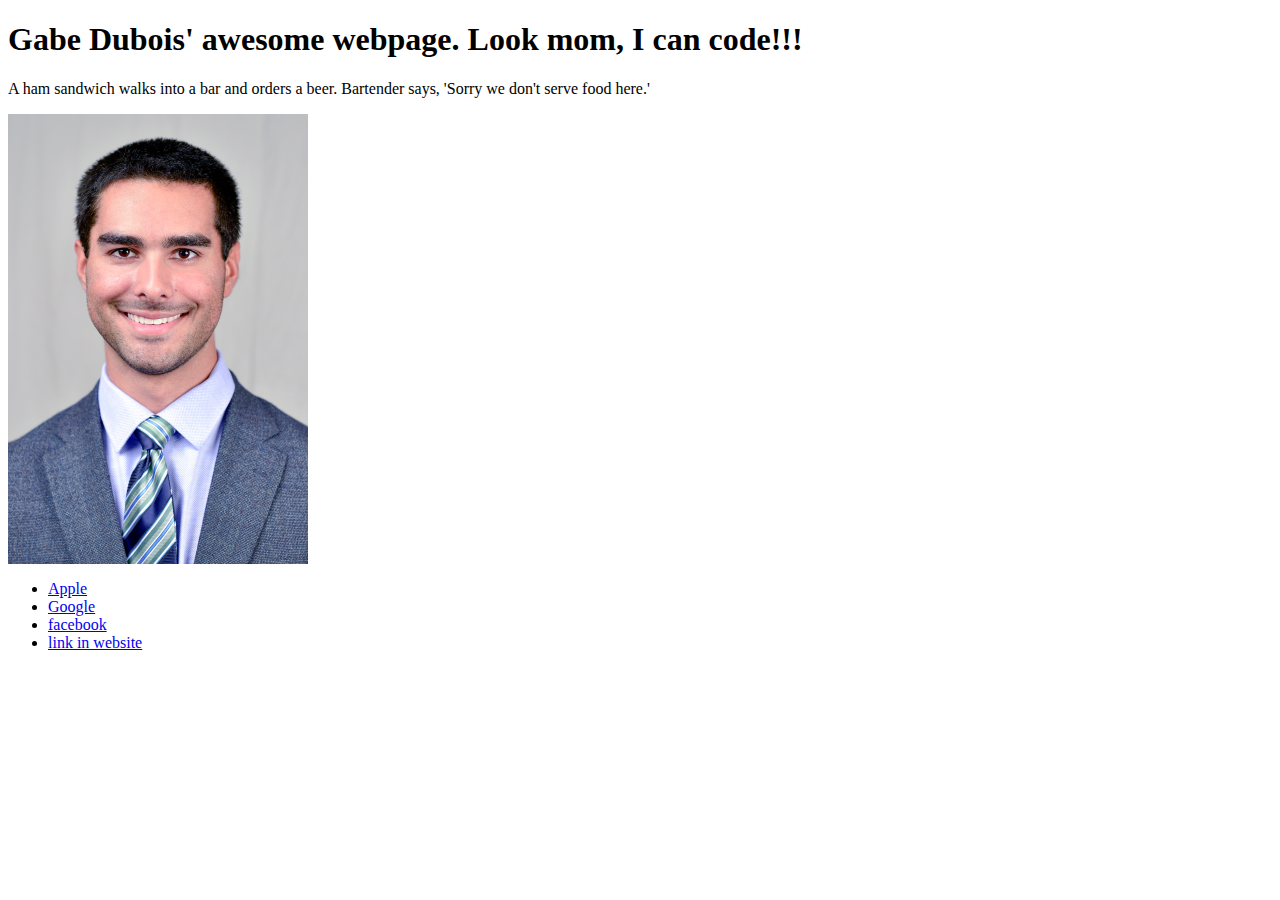
<file: index.html>
<!DOCTYPE html PUBLIC "-//W3C//DTD XHTML 1.0 Transitional//EN"
   "http://www.w3.org/TR/xhtml1/DTD/xhtml1-transitional.dtd">

<html xmlns="http://www.w3.org/1999/xhtml">

<head>
	<title>	Gabe Dubois Profile </title>
	<meta http-equiv="content-type"
		content="text/html;charset=utf-8" />
</head>

<body>
  <h1>Gabe Dubois' awesome webpage. Look mom, I can code!!!</h1>
	<p>A ham sandwich walks into a bar and orders a beer. Bartender says, 'Sorry we don't serve food here.'</p>
  <a href="mailto:ggdggb@mail.missouri.edu"><img src="DUBOIS1.jpg" alt="my head shot" width="300px" /></a>


  <ul>
    <li><a href="http://apple.com">Apple</a></li>
    <li><a href="http://google.com">Google</a></li>
    <li><a href="http://facebook.com">facebook</a></li>
    <li><a href="xhtml_template.html">link in website</a></li>
  </ul>




</body>

</html>
</file>
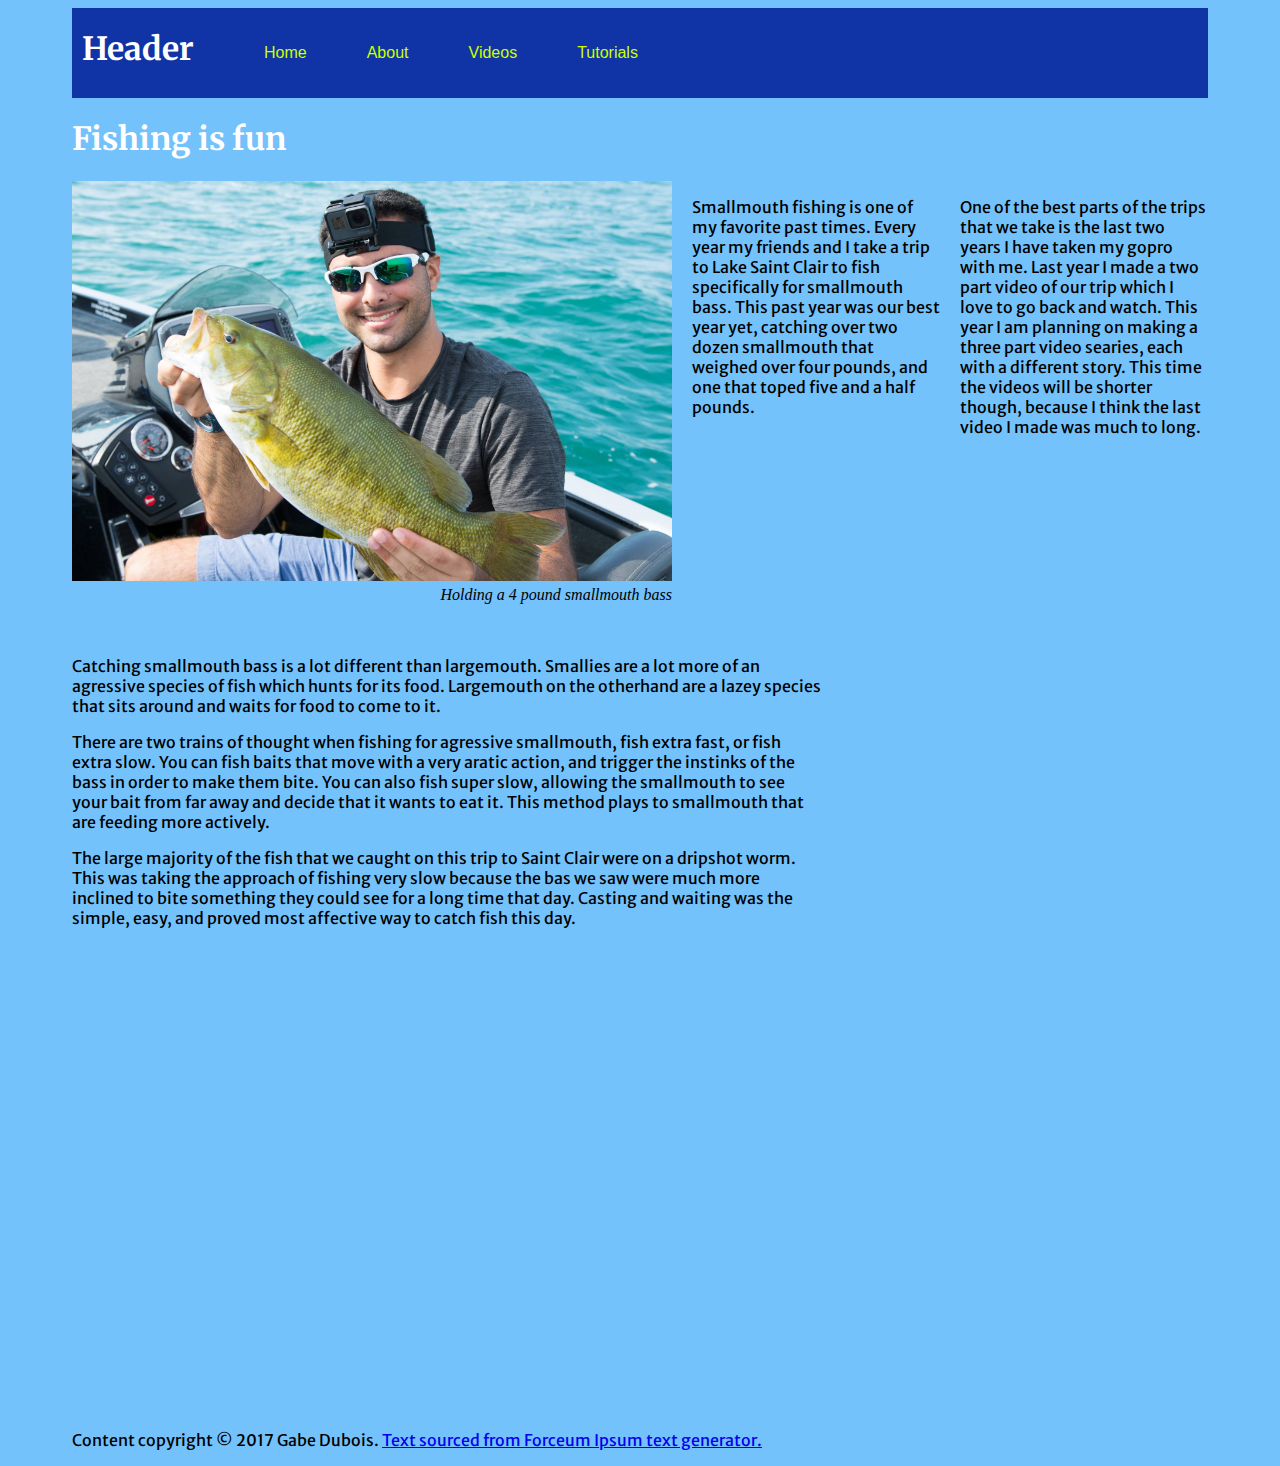
<file: Gabeindex.html>
<!DOCTYPE html PUBLIC "-//W3C//DTD XHTML 1.0 Transitional//EN"
   "http://www.w3.org/TR/xhtml1/DTD/xhtml1-transitional.dtd">

<html xmlns="http://www.w3.org/1999/xhtml">

<head>
	<title>	Gabe Dubois's title page </title>
	<meta http-equiv="content-type" content="text/html;charset=utf-8" />
  <meta name="viewport" content="width=device-width, initial-scale=1"/>
  <link href="https://fonts.googleapis.com/css?family=Merriweather|Merriweather+Sans" rel="stylesheet"/>
  <link rel="stylesheet" type="text/css" href="style.css"/>
  <script src="https://code.jquery.com/jquery-1.12.0.min.js"></script>
  <script src="Gabejava.js" type="text/javascript"></script>

</head>

<body>

  <header>
    <h1>Header</h1>
  <nav>
    <a class="menu-trigger" href="#">&#9776;</a>
  <ul>
    <li><a href="#">Home</a></li>
    <li><a href="#">About</a></li>
    <li><a href="#">Videos</a></li>
    <li><a href="#">Tutorials</a></li>
  </ul>
  </nav>
  </header>

    <h1>Fishing is fun</h1>
<article>
  <section class="section1">
    <p>Smallmouth fishing is one of my favorite past times. Every year my friends and I take a trip to Lake Saint Clair to fish specifically for smallmouth bass. This past year was our best year yet, catching over two dozen smallmouth that weighed over four pounds, and one that toped five and a half pounds. </p>
  </section>

  <section class="section2">
    <p>One of the best parts of the trips that we take is the last two years I have taken my gopro with me. Last year I made a two part video of our trip which I love to go back and watch. This year I am planning on making a three part video searies, each with a different story. This time the videos will be shorter though, because I think the last video I made was much to long. </p>
  </section>

  <section class="section3">
    <a href="mailto:weirr@missouri.edu">
        <img src="img/Gabe.jpg" alt="A picture " width="100%"/>
    </a>
    <p class="caption">Holding a 4 pound smallmouth bass</p>
  </section>

  <section class="section4">
    <p>Catching smallmouth bass is a lot different than largemouth. Smallies are a lot more of an agressive species of fish which hunts for its food. Largemouth on the otherhand are a lazey species that sits around and waits for food to come to it.</p>
    <p>There are two trains of thought when fishing for agressive smallmouth, fish extra fast, or fish extra slow. You can fish baits that move with a very aratic action, and trigger the instinks of the bass in order to make them bite. You can also fish super slow, allowing the smallmouth to see your bait from far away and decide that it wants to eat it. This method plays to smallmouth that are feeding more actively.</p>
    <p>The large majority of the fish that we caught on this trip to Saint Clair were on a dripshot worm. This was taking the approach of fishing very slow because the bas we saw were much more inclined to bite something they could see for a long time that day. Casting and waiting was the simple, easy, and proved most affective way to catch fish this day.</p>
  </section>
<iframe src="https://www.google.com/maps/embed?pb=!1m18!1m12!1m3!1d376565.52974533336!2d-82.94945211059361!3d42.49329162594413!2m3!1f0!2f0!3f0!3m2!1i1024!2i768!4f13.1!3m3!1m2!1s0x88253a42a07febbd%3A0x679a153523440e7c!2sLake+St+Clair!5e0!3m2!1sen!2sus!4v1512073686471" width="600" height="450" frameborder="0" style="border:0" allowfullscreen></iframe>
<script src="https://static.kuula.io/embed.js" data-kuula="https://kuula.co/share/7lh9Q?fs=1&vr=0&thumbs=1&chromeless=0&logo=0" data-width="100%" data-height="640px"></script>


</article>
    <p>Content copyright &copy; 2017 Gabe Dubois.
      <a href="http://forcemipsum.com/" target="_blank">Text sourced from Forceum Ipsum text generator.</a>
    </p>
  </div>

</body>



</html>
</file>
<file: style.css>
img {
  border: none;
}

p {
  color: black;
  font-family: 'Merriweather Sans', Helvetica, Arial, sans-serif;
  max-width: 750px;
}

h1 {
  font-family: 'Merriweather', Georgia, "Times New Roman", serif;
}

body {
  background-color: #ebe3c3;
}

#container {
  width: 90%;
  margin: 0 auto;
}

.caption {
  font-family: Georgia, "Times New Roman", serif;
  font-style: italic;
  text-align: right;
  margin-top: 5px;
}

#nav {
  padding: 0;
}

#nav li {
  list-style-type: none;
}

#nav a:link {
  display: block;
  color: #ffffff;
  background-color: #98bf21;
  font-weight: bold;
  text-align: center;
  font-family: Helvetica, Arial, sans-serif;
  padding: 4px;
  text-decoration: none;
}

#nav a:hover, #nav a:active {
  background-color: #7a991a;
  text-decoration: underline;
}

.container {
	display: flex;
	flex-direction: column;
}

@media (min-width: 600px) {
	.container {
		flex-direction: row;
		justify-content: center;
	}
}

@media (min-width: 800px) {

	.item-1 {
		margin-right: auto;
	}
}

* {
	box-sizing: border-box;
}
body {
	font-size: 1em;
	font-family: 'Merriweather Sans', sans-serif;
	color: #fff;
	background: #C0C0C0;
	padding-left: 5%;
	padding-right: 5%;
}
.container {
	padding: 10px;
	background: #fff;
  	border-radius: 5px;
	margin: 45px auto;
  	box-shadow: 0 1.5px 0 0 rgba(0,0,0,0.1);
}
.item {
	color: #000;
	padding: 15px;
	margin: 5px;
	background: #f1b89d;
	border-radius: 3px;
}

@media screen and (min-width:600px) {
  article {
    display: grid;
    grid-template-columns: 1fr 1fr;
    grid-gap: 20px;
    grid-template-areas:
        "a b "
        "c d ";

  }

  .section1 {
    grid-area: a;
  }

  .section2 {
    grid-area: b;
  }

  .section3 {
    grid-area: c;
  }

  .section4 {
    grid-area: d;
  }

}

@media screen and (min-width:900px) {
  article {
    display: grid;
    grid-template-columns: 1fr 1fr 1fr;
    grid-gap: 20px;
    grid-template-areas:
        "c a b "
        "d d d ";

  }

  .section1 {
    grid-area: a;
  }

  .section2 {
    grid-area: b;
  }

  .section3 {
    grid-area: c;
  }

  .section4 {
    grid-area: d;
  }

}

body {
  background-color: #73C2FB;
  font-family: Helvetica, Arial, sans-serif;
}

nav ul li {
    display: block;
    border-top: 1px #79896d solid;
}

nav a {
    color: #CCFF00;
    display: block;
    text-decoration: none;
    padding: 20px 30px;
}



header {
    display: flex;
    flex-flow: row;
    background-color: #1034A6;
    margin: 0;
    padding: 0 10px;
}

.menu-trigger {
    order: 1;
    font-size: 1.75em;
    width: 2em;
}

header h1 {
    order: 2;
    font-size: 2em;
}

nav ul {
    display: none;
}

@media screen and (min-width: 700px){

    nav ul {
        display: flex;
    }

    nav ul li {
        border-top: none;
    }

    .menu-trigger {
        display: none;
    }

    header h1 {
        order: 1;
    }

    nav {
        order: 2;
    }

}
</file>
